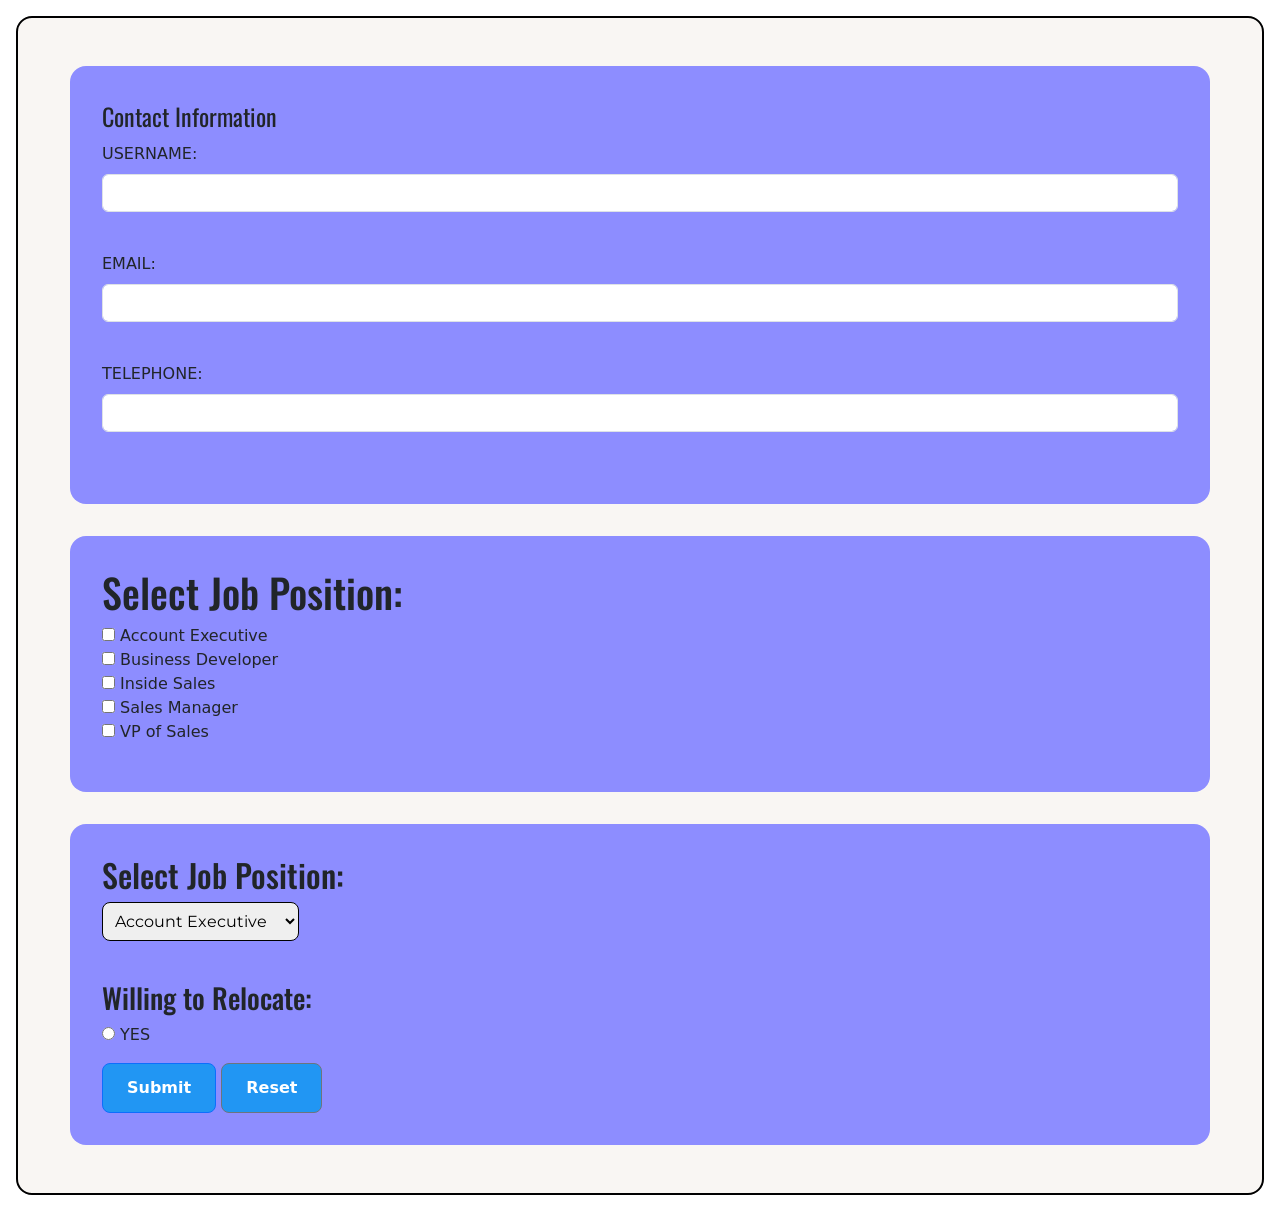
<file: index.html>
<!DOCTYPE html>
<html lang="en">
<head>
  
    <meta charset="UTF-8">
 
    <meta name="viewport" content="width=device-width, initial-scale=1.0">
  
    <title>CONTACT FORM</title>
    <link href="https://cdn.jsdelivr.net/npm/bootstrap@5.3.0/dist/css/bootstrap.min.css" rel="stylesheet"> 
    <link rel="stylesheet" href="styles.css">
    <script src="script.js"></script>
    
</head>
<body>
    <form method="get" action="action_page.php" name="contactForm" onsubmit="return validateForm()">
        <fieldset>
            <div class="container">
            <div class="mb-3">
            <legend>Contact Information</legend>
            
            <label class="form-label">USERNAME:</label><br>
            <input type="text" id="username" name="username" class="form-control" required><br>
            </div>
            <div class="mb-3">
            <label class="form-label">EMAIL:</label><br>   
            <input type="email" id="email" name="email" class="form-control" required><br>
            </div>
            <div class="mb-3">
            <label class="form-label">TELEPHONE:</label><br>
            <input type="tel" id="telephone" name="telephone" class="form-control" required><br>
            </div>
            </div>
            <div class="container">
                <div class="mb-3">
        
                <h1>Select Job Position:</h1>
               
                <input type="checkbox" id="position1" name="position" value="position1">
                <label for="position1">Account Executive</label><br>

                <input type="checkbox" id="position2" name="position" value="position2">
                <label for="position2">Business Developer</label><br>

                <input type="checkbox" id="position3" name="position" value="position3">
                <label for="position3">Inside Sales</label><br>       

                <input type="checkbox" id="position4" name="position" value="position4">
                <label for="position4">Sales Manager</label><br>
               
                <input type="checkbox" id="position5" name="position" value="position5">
                <label for="position5">VP of Sales</label><br>
            </div>
            </div>

            <div class="container">
                <div class="mb-3">
                <h2>Select Job Position:</h2>
                <select id="position" name="position">
                    <option value="account_executive">Account Executive</option>
                    <option value="business_developer">Business Developer</option>
                    <option value="inside_sales">Inside Sales</option>
                    <option value="sales_manager">Sales Manager</option>
                    <option value="vp_of_sales">VP of Sales</option>    
                </select>
            </div><br>
                <h3>Willing to Relocate:</h3>
                <div class="mb-3">
                <input type="radio" id="relocate_yes" name="relocate" value="yes">
                <label for="relocate_yes">YES</label><br>
                </div>
                <button class="btn btn-primary" type="submit">Submit</button>
                <button class="btn btn-secondary" type="reset">Reset</button><br>
            </div>
        </fieldset>
    </form>
</body>
</html>
</file>
<file: styles.css>
@import url('https://fonts.googleapis.com/css2?family=Montserrat:ital,wght@0,100..900;1,100..900&family=Oswald:wght@200..700&display=swap');

:root {
    --base-color: #ffffff;
    --text-color: #000000;
    --primary-color: #2196f3;
    --secondary-color: #8D8DFF;
    --color-1: #8D8DFF;
    --color-2: #F9F6F3;
    --color-3: #F6F3F9;
}
* { 
    box-sizing: border-box;
    margin: 0;
    padding: 0;
}
fieldset {
    border: 2px solid var(--text-color);
    padding: 1em;
    border-radius: 1em;
    background-color: var(--color-2);
}
input, select, textarea {
    padding: .5em;
    border: 1px solid var(--text-color);
    Font-family: Montserrat, 'Segoe UI', Tahoma, Geneva, Verdana, sans-serif;
    border-radius: .5em;
}
html {
    font-family: Montserrat, Oswald, 'Segoe UI', Tahoma, Geneva, Verdana, sans-serif;
}
body {
    padding: 1em;
    background-color: var(--base-color);         
}
h1,h2,h3 {
    font-family: Oswald, 'Segoe UI', Tahoma, Geneva, Verdana, sans-serif;
}
title, legend {
    font-family: Oswald, 'Segoe UI', Tahoma, Geneva, Verdana, sans-serif;
}
.container {
    margin: 2em auto;
    width: main(75em, 100%);
    background-color: var(--color-1);
    padding: min(2em, 15%);
    border-radius: 1em;
}
.btn.btn-primary,.btn.btn-secondary {
    display: inline-block;  
    padding: .75em 1.5em;
    background-color: var(--primary-color);
    color: var(--base-color);
    text-decoration: none;
    border-radius: .5em;
    font-weight: bold;
}
@media(max-width: 988px) {
    .container {
        flex-direction: column;
        width: 80%;
        padding: 1em;
    }
}
</file>
